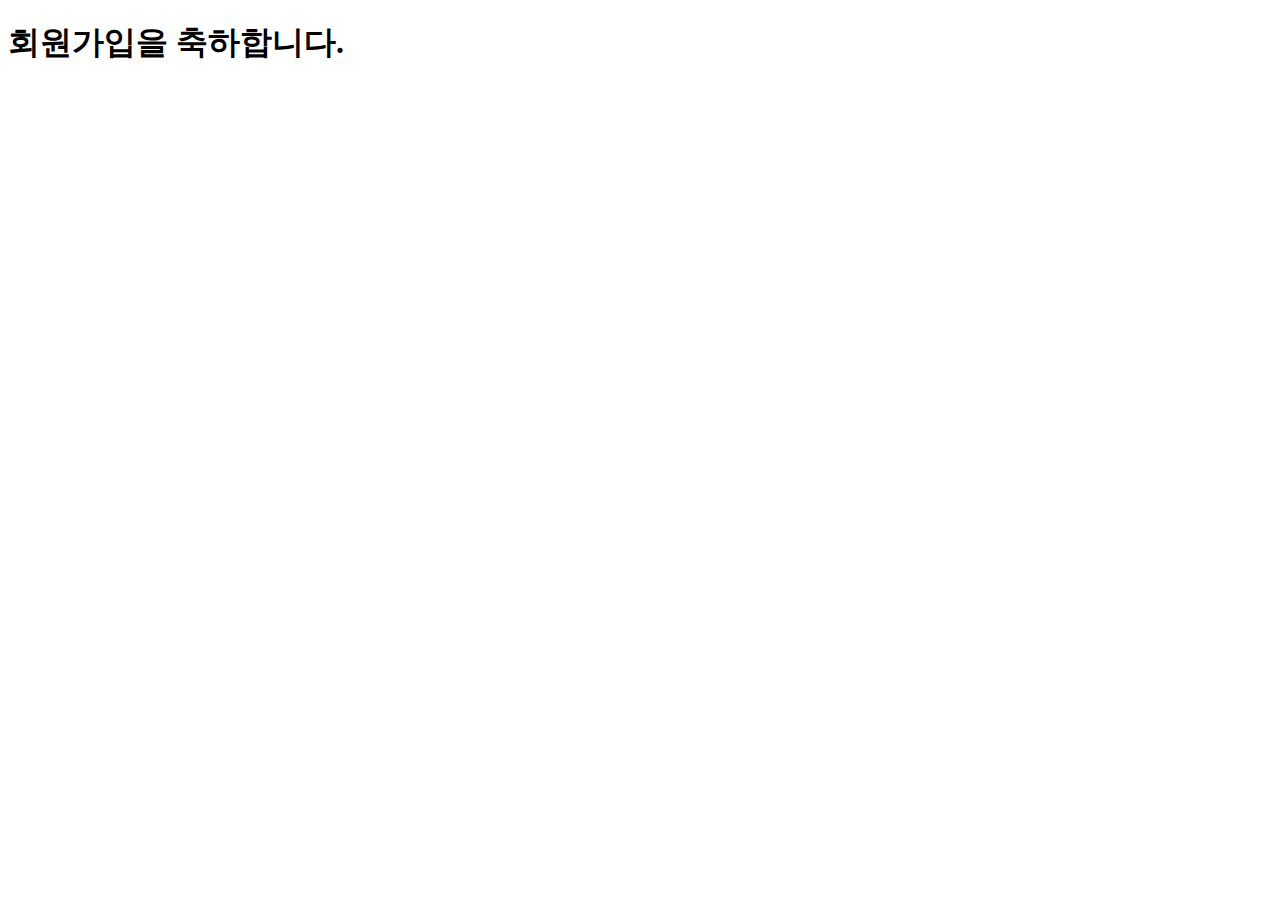
<file: result.html>
<!DOCTYPE html>
<html lang="en">
<head>
    <meta charset="UTF-8">
    <meta http-equiv="X-UA-Compatible" content="IE=edge">
    <meta name="viewport" content="width=device-width, initial-scale=1.0">
    <title>회원가입인증확인</title>
</head>
<body>
    <h1>회원가입을 축하합니다.</h1>
</body>
</html>
</file>
